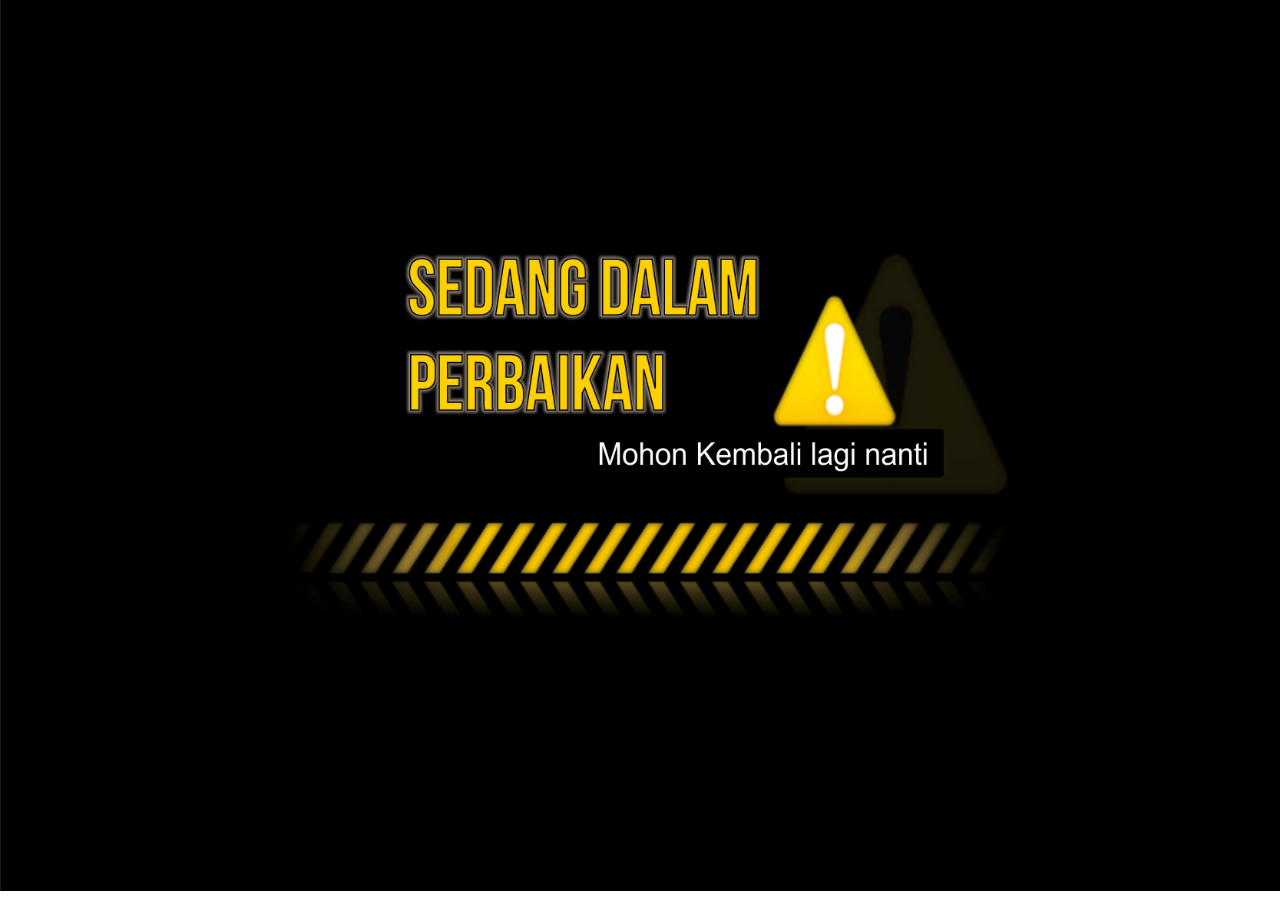
<file: perbaikan.html>
<!DOCTYPE html>
<html lang="en">

<head>
  <meta charset="UTF-8">
  <meta http-equiv="X-UA-Compatible" content="IE=edge">
  <meta name="viewport" content="width=device-width, initial-scale=1.0">
  <style>
    * {
      margin: 0;
      padding: 0;
    }
  </style>
  <title>Perbaikan</title>
</head>

<body>
  <img src="perbaikan1.jpg" style="height: 99vh; width: 100%;">
</body>

</html>
</file>
